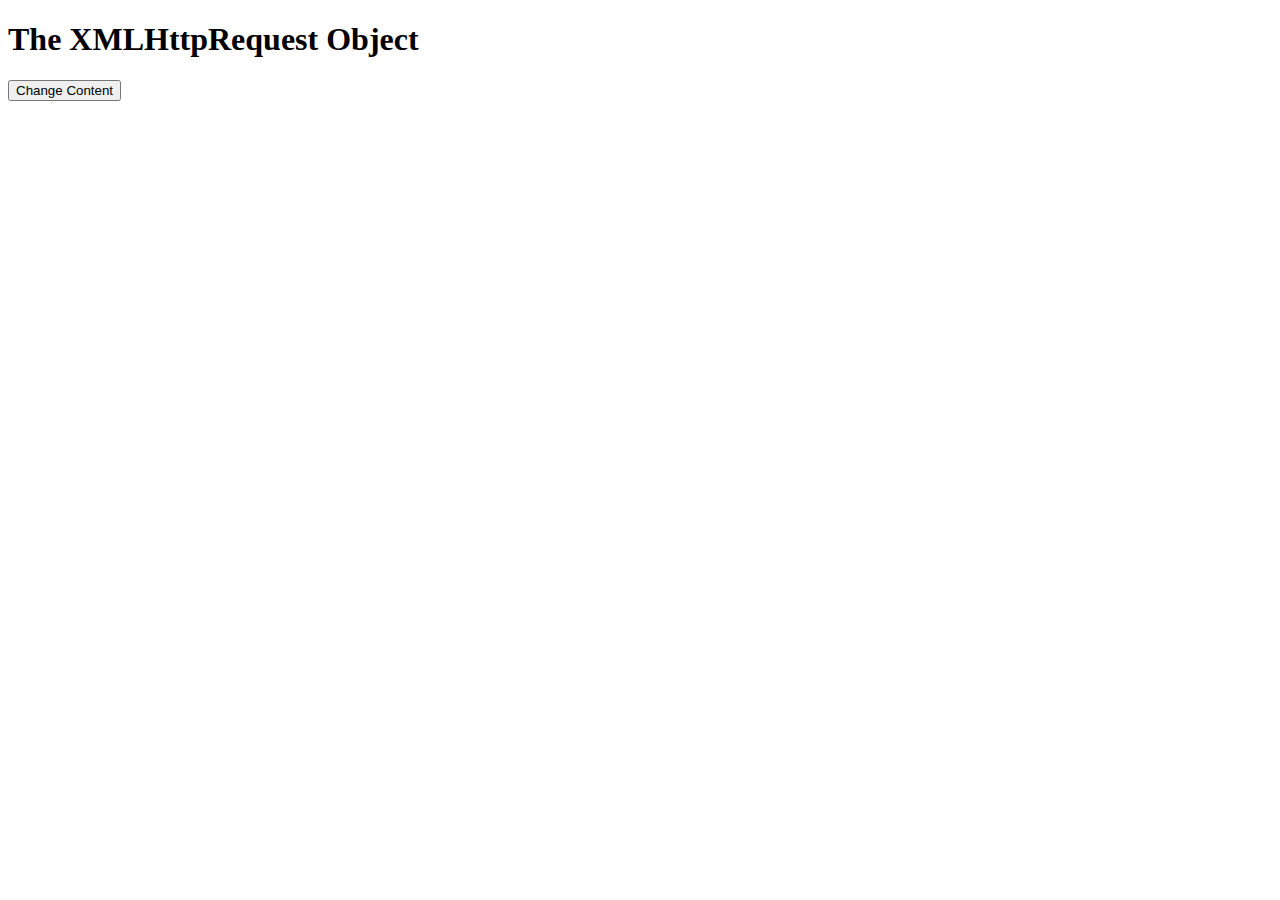
<file: ajax.html>
<!DOCTYPE html>
<html>
<body>

<div id="demo">
<h1>The XMLHttpRequest Object</h1>
<button type="button" onclick="loadDoc()">Change Content</button>
</div>

<script>
function loadDoc() {
  var xhttp = new XMLHttpRequest();
  xhttp.onreadystatechange = function() {
    if (this.readyState == 4 && this.status == 200) {
      document.getElementById("demo").innerHTML =
      this.responseText;
    }
  };
  xhttp.open("GET", "ajax_info.txt", true);
  xhttp.send();
}
</script>

</body>
</html>
</file>
